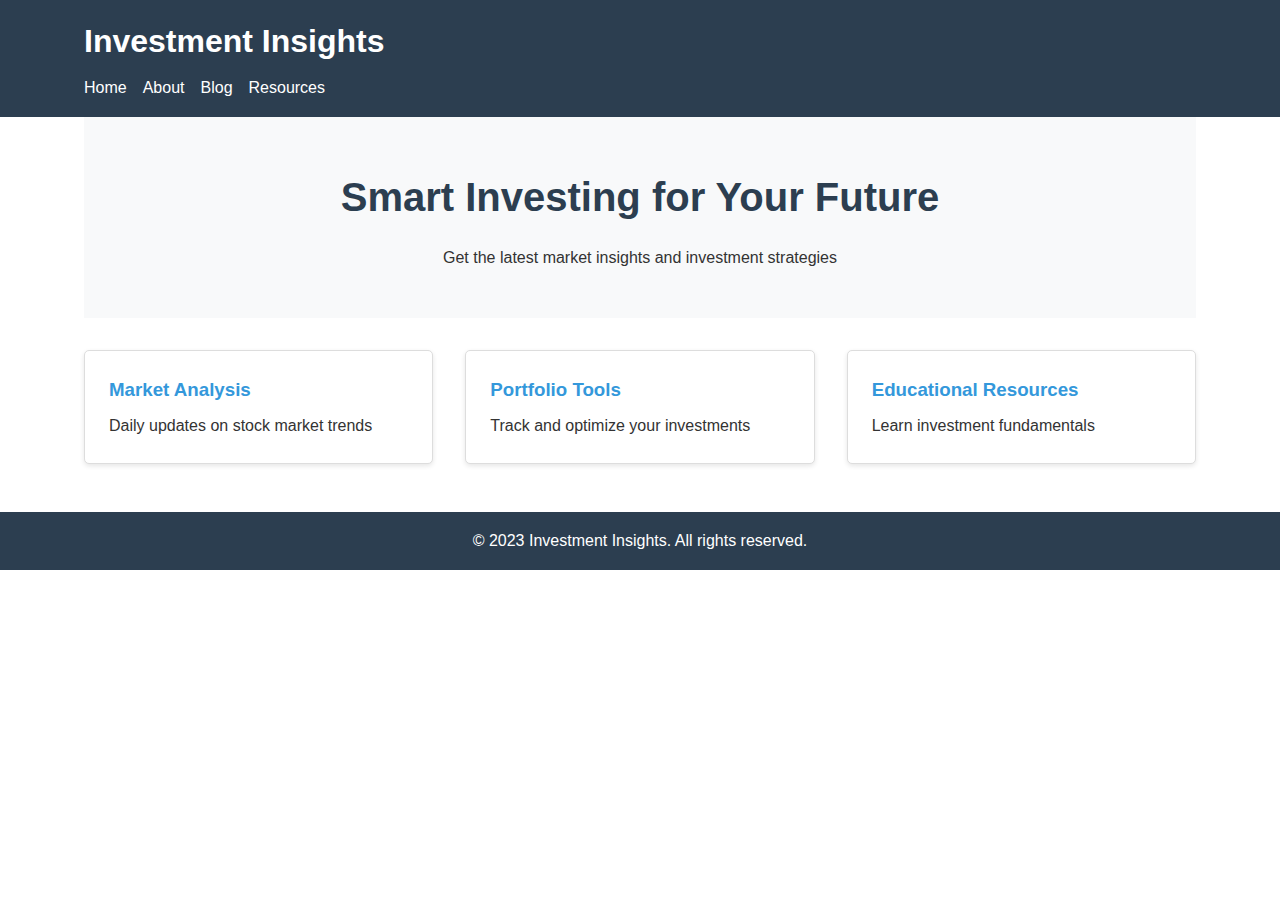
<file: index.html>
<!DOCTYPE html>
<html lang="en">
<head>
    <meta charset="UTF-8">
    <meta name="viewport" content="width=device-width, initial-scale=1.0">
    <title>Investment Insights</title>
    <link rel="stylesheet" href="css/style.css">
</head>
<body>
    <header>
        <div class="container">
            <h1>Investment Insights</h1>
            <nav>
                <ul>
                    <li><a href="index.html">Home</a></li>
                    <li><a href="about.html">About</a></li>
                    <li><a href="blog.html">Blog</a></li>
                    <li><a href="resources.html">Resources</a></li>
                </ul>
            </nav>
        </div>
    </header>

    <main class="container">
        <section class="hero">
            <h2>Smart Investing for Your Future</h2>
            <p>Get the latest market insights and investment strategies</p>
        </section>

        <section class="features">
            <div class="feature-card">
                <h3>Market Analysis</h3>
                <p>Daily updates on stock market trends</p>
            </div>
            <div class="feature-card">
                <h3>Portfolio Tools</h3>
                <p>Track and optimize your investments</p>
            </div>
            <div class="feature-card">
                <h3>Educational Resources</h3>
                <p>Learn investment fundamentals</p>
            </div>
        </section>
    </main>

    <footer>
        <div class="container">
            <p>&copy; 2023 Investment Insights. All rights reserved.</p>
        </div>
    </footer>

    <script src="js/main.js"></script>
</body>
</html>
</file>
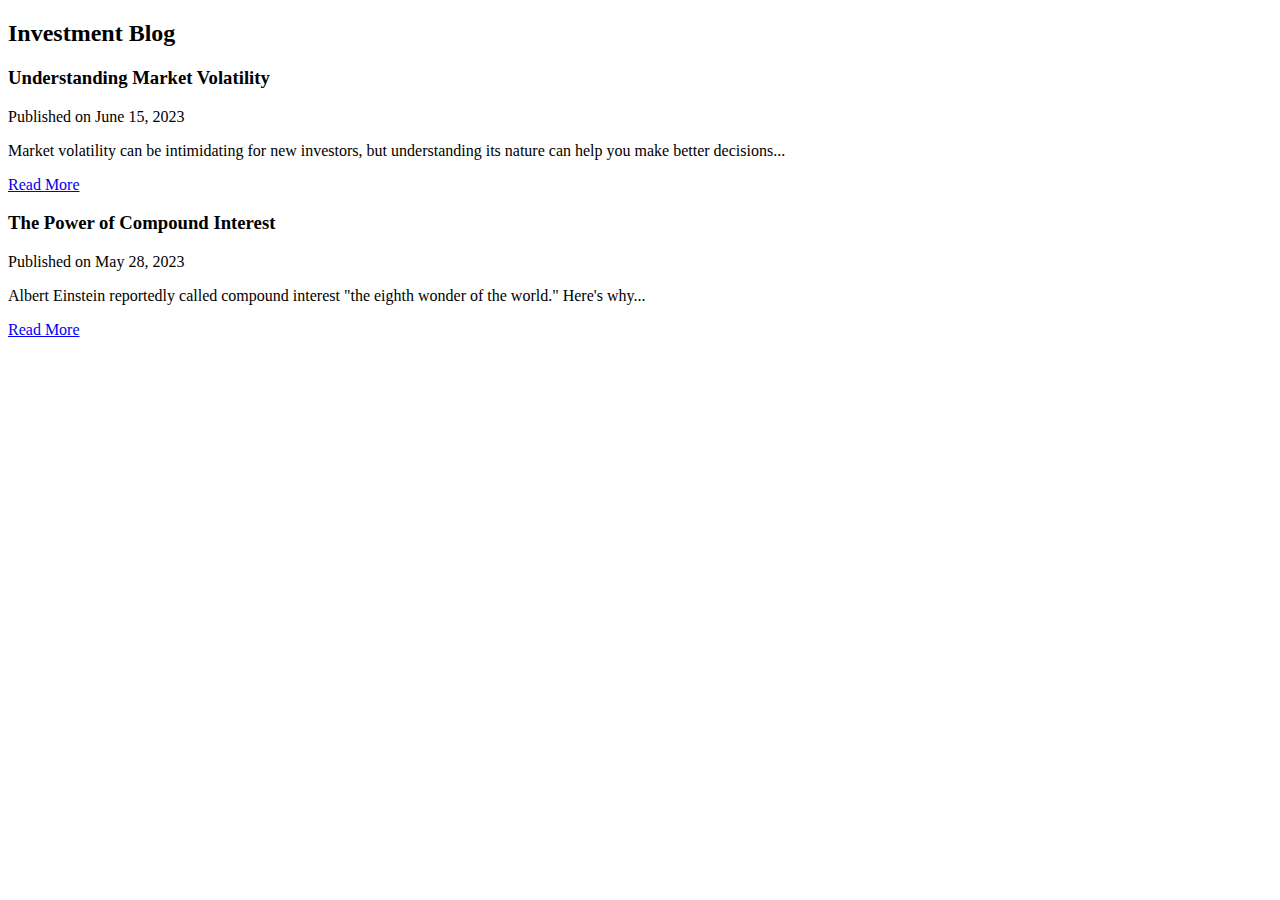
<file: blog.html>
<!DOCTYPE html>
<html lang="en">
<head>
    <!-- Same head as index.html -->
    <title>Investment Blog | Investment Insights</title>
</head>
<body>
    <!-- Same header as index.html -->

    <main class="container">
        <h2>Investment Blog</h2>
        
        <article class="blog-post">
            <h3>Understanding Market Volatility</h3>
            <p class="post-meta">Published on June 15, 2023</p>
            <p>Market volatility can be intimidating for new investors, but understanding its nature can help you make better decisions...</p>
            <a href="posts/understanding-volatility.html" class="read-more">Read More</a>
        </article>
        
        <article class="blog-post">
            <h3>The Power of Compound Interest</h3>
            <p class="post-meta">Published on May 28, 2023</p>
            <p>Albert Einstein reportedly called compound interest "the eighth wonder of the world." Here's why...</p>
            <a href="posts/compound-interest.html" class="read-more">Read More</a>
        </article>
        
        <!-- Add more blog posts -->
    </main>

    <!-- Same footer as index.html -->
</body>
</html>
</file>
<file: css/style.css>
/* Reset and base styles */
* {
    margin: 0;
    padding: 0;
    box-sizing: border-box;
}

body {
    font-family: 'Segoe UI', Tahoma, Geneva, Verdana, sans-serif;
    line-height: 1.6;
    color: #333;
}

.container {
    width: 90%;
    max-width: 1200px;
    margin: 0 auto;
    padding: 0 20px;
}

/* Header styles */
header {
    background-color: #2c3e50;
    color: white;
    padding: 1rem 0;
}

header h1 {
    margin-bottom: 0.5rem;
}

nav ul {
    display: flex;
    list-style: none;
}

nav ul li {
    margin-right: 1rem;
}

nav ul li a {
    color: white;
    text-decoration: none;
}

/* Hero section */
.hero {
    text-align: center;
    padding: 3rem 0;
    background-color: #f8f9fa;
    margin-bottom: 2rem;
}

.hero h2 {
    font-size: 2.5rem;
    margin-bottom: 1rem;
    color: #2c3e50;
}

/* Features section */
.features {
    display: grid;
    grid-template-columns: repeat(auto-fit, minmax(300px, 1fr));
    gap: 2rem;
    margin-bottom: 3rem;
}

.feature-card {
    background: white;
    border: 1px solid #ddd;
    border-radius: 5px;
    padding: 1.5rem;
    box-shadow: 0 2px 5px rgba(0,0,0,0.1);
}

.feature-card h3 {
    color: #3498db;
    margin-bottom: 0.5rem;
}

/* Footer */
footer {
    background-color: #2c3e50;
    color: white;
    text-align: center;
    padding: 1rem 0;
    margin-top: 2rem;
}

/* Responsive adjustments */
@media (max-width: 768px) {
    nav ul {
        flex-direction: column;
    }
    
    nav ul li {
        margin: 0.5rem 0;
    }
}
</file>
